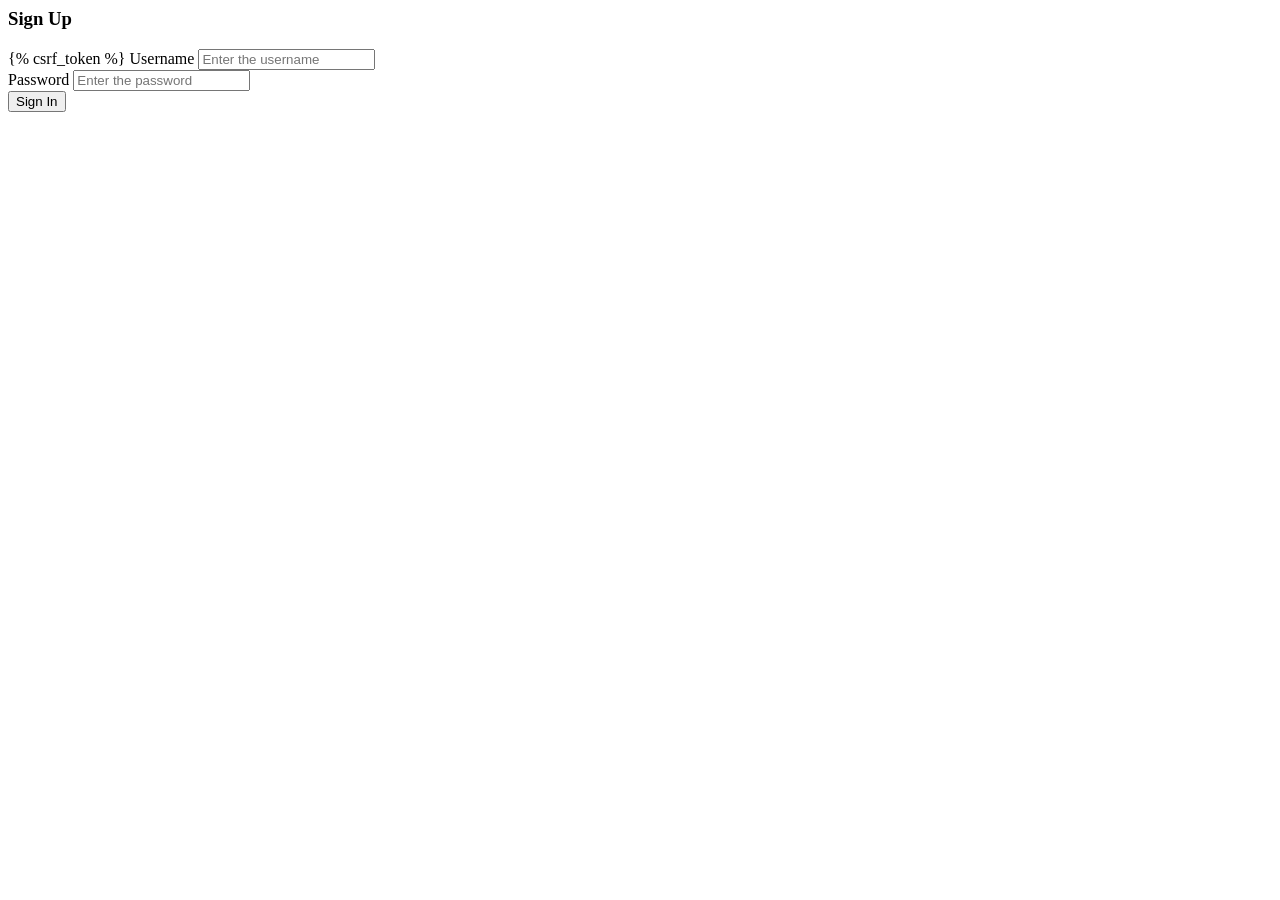
<file: templates/login/signin.html>
<html lang="en">
<head>
    <meta charset="UTF-8">
    <meta http-equiv="X-UA-Compatible" content="IE=edge">
    <meta name="viewport" content="width=device-width, initial-scale=1.0">
    <title></title>
</head>

<body>
    <h3>Sign Up</h3>

    <form action="/signin" method="post">
        {% csrf_token %}
       <label for="">Username</label>
       <input type="text" id="username" name="username" placeholder="Enter the username" Required>
        <br>
       <label for="">Password</label>
       <input type="password" id="pass1" name="pass1" placeholder="Enter the password" Required>
       <br>
    <button type="submit">Sign In</button>
    </form>

</body>
</html>
</file>
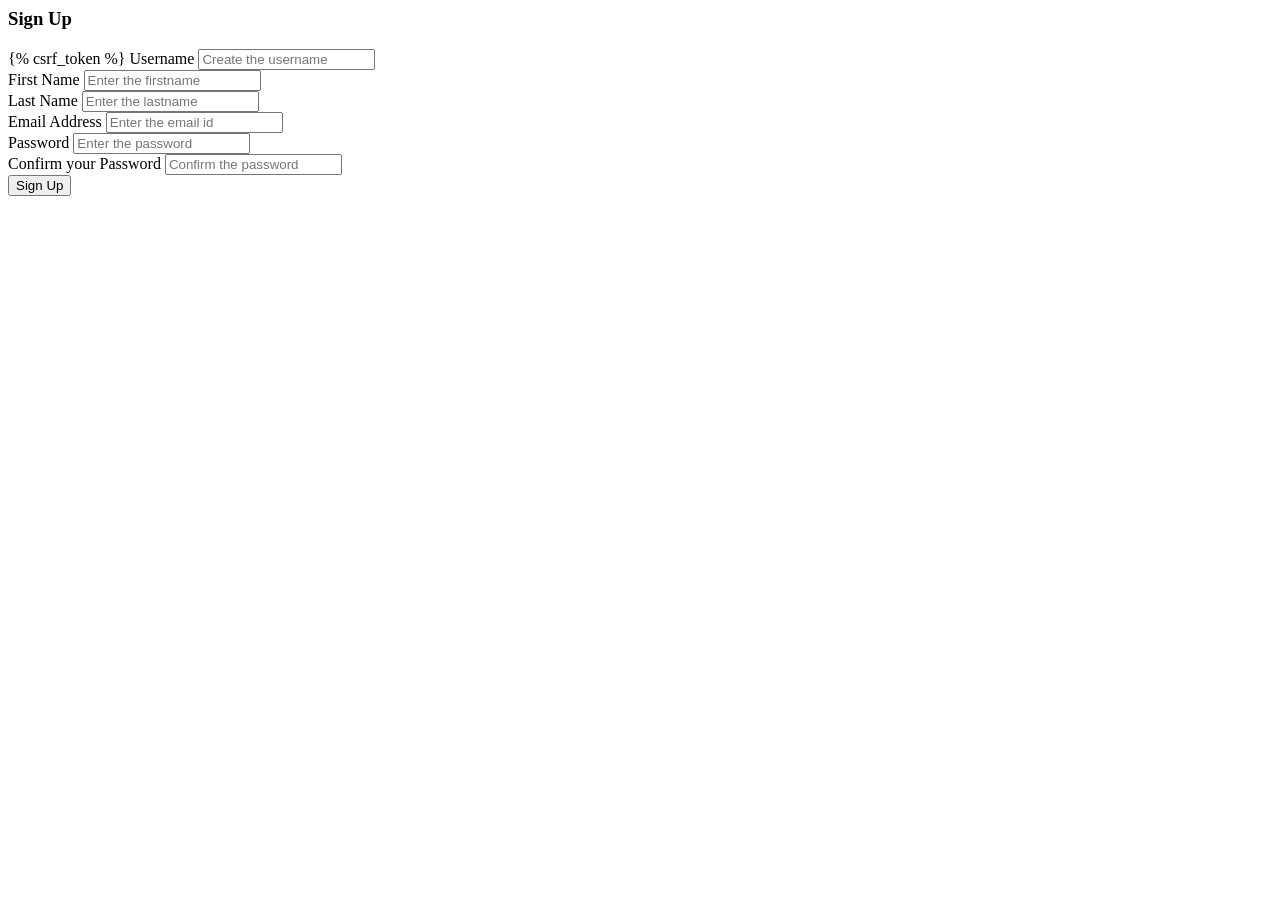
<file: templates/login/signup.html>
<html lang="en">
<head>
    <meta charset="UTF-8">
    <meta http-equiv="X-UA-Compatible" content="IE=edge">
    <meta name="viewport" content="width=device-width, initial-scale=1.0">
    <title></title>
</head>

<body>
    <h3>Sign Up</h3>

    <form action="/signup" method="post">
        {% csrf_token %}
       <label for="">Username</label>
       <input type="text" id="username" name="username" placeholder="Create the username" Required>
        <br>
       <label for="">First Name</label>
       <input type="text" id="fname" name="fname" placeholder="Enter the firstname" Required>
       <br>
       <label for="">Last Name</label>
       <input type="text" id="lname" name="lname" placeholder="Enter the lastname" Required>
       <br>
       <label for="">Email Address</label>
       <input type="email" id="email" name="email" placeholder="Enter the email id " Required>
       <br>
       <label for="">Password</label>
       <input type="password" id="pass1" name="pass1" placeholder="Enter the password" Required>
       <br>
       <label for="">Confirm your Password</label>
       <input type="password" id="pass2" name="pass2" placeholder="Confirm the password" Required> 
       <br>
       <button type="submit">Sign Up</button>
    </form>

</body>
</html>
</file>
